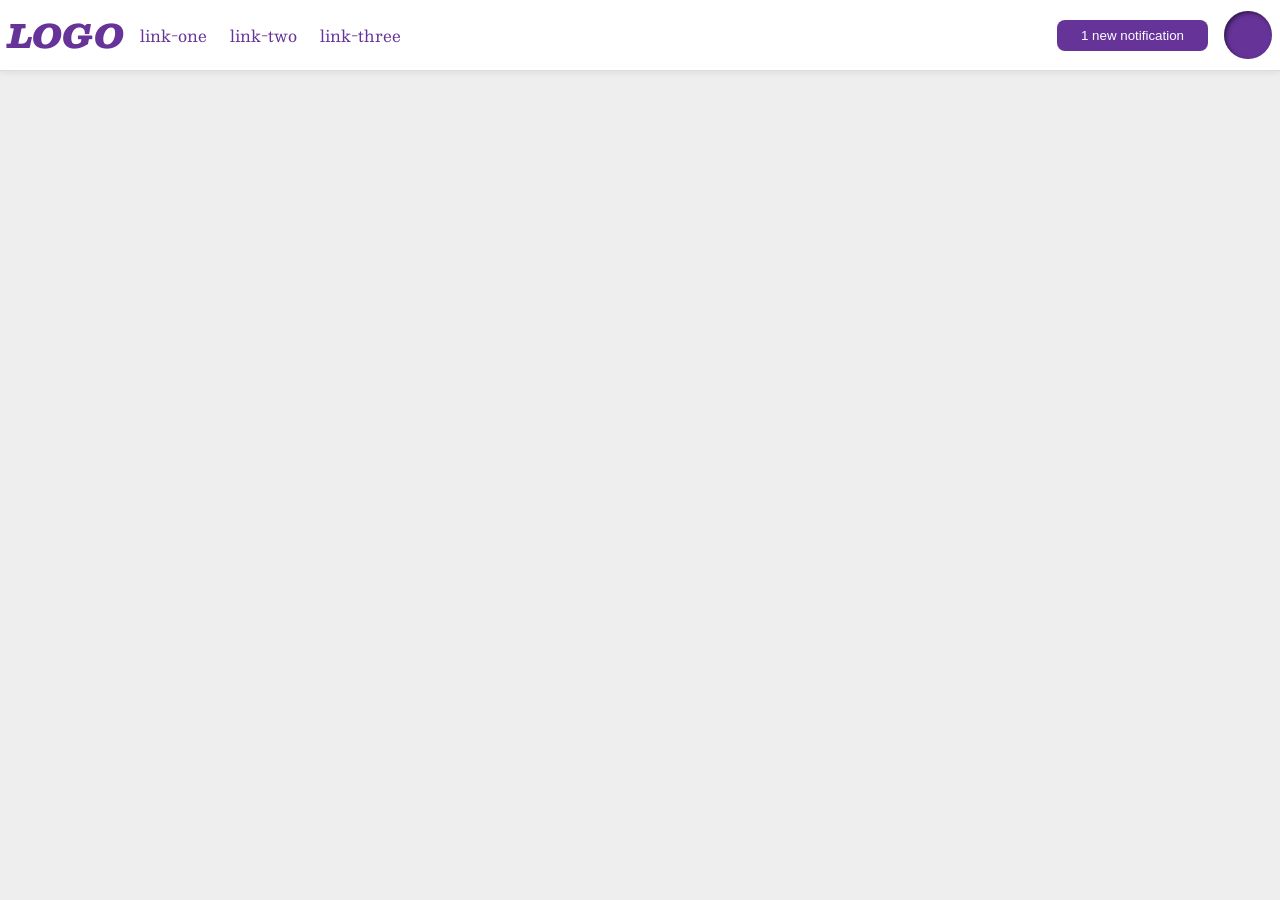
<file: foundations/flex/03-flex-header-2/index.html>
<!DOCTYPE html>
<html lang="en">
  <head>
    <meta charset="UTF-8">
    <meta http-equiv="X-UA-Compatible" content="IE=edge">
    <meta name="viewport" content="width=device-width, initial-scale=1.0">
    <title>Flex Header 2</title>
    <link rel="stylesheet" href="style.css">
  </head>
  <body>
    <div class="header">
      <div class="left-group">

      <div class="logo">
        LOGO
      </div>
      <ul class="links">
        <li><a href="https://google.com">link-one</a></li>
        <li><a href="https://google.com">link-two</a></li>
        <li><a href="https://google.com">link-three</a></li>
      </ul></div>
      <div class="right-group">
      <button class="notifications">
        1 new notification
      </button>
      <div class="profile-image"></div>
    </div>
  </body>
</html>
</file>
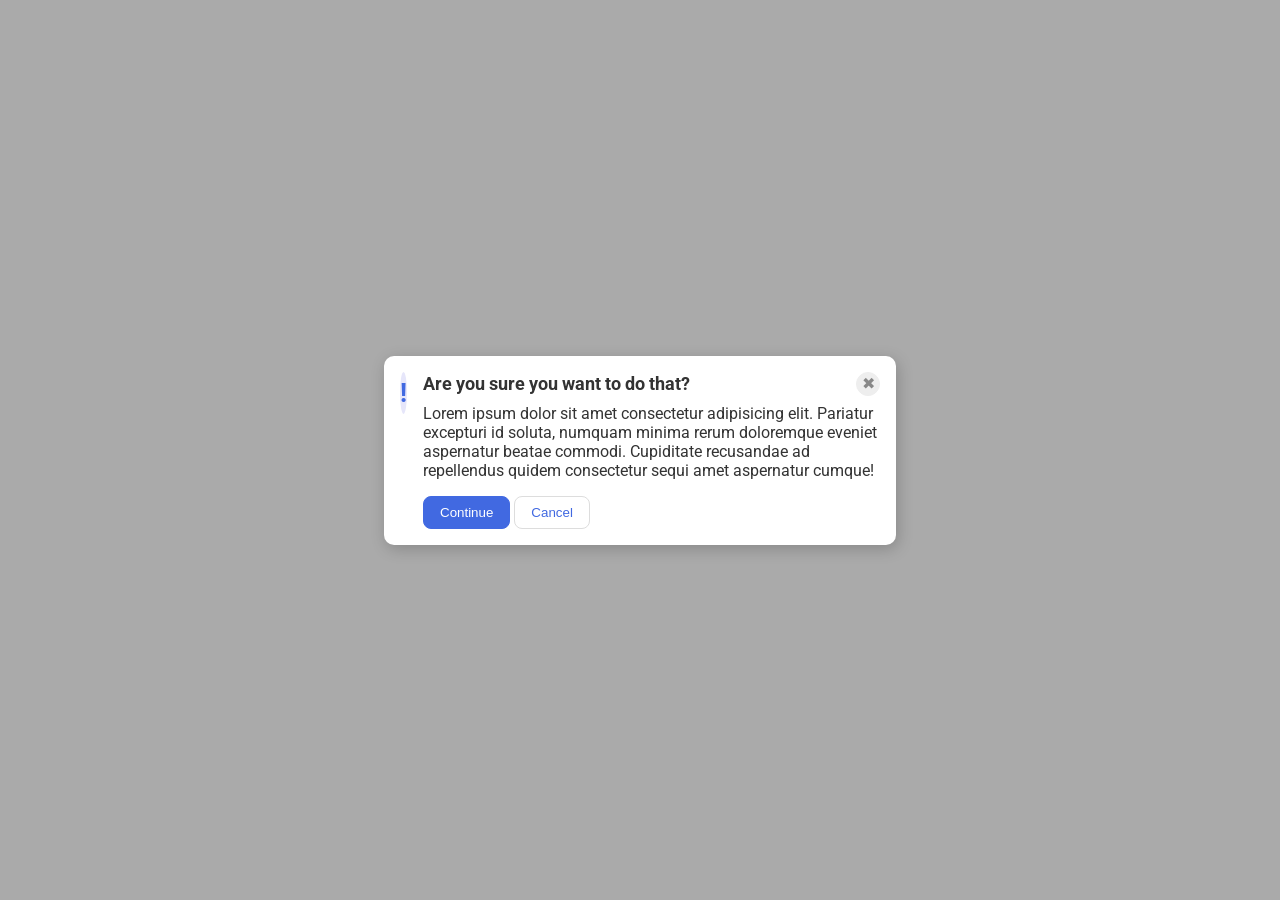
<file: foundations/flex/05-flex-modal/index.html>
<!DOCTYPE html>
<html lang="en">
  <head>
    <meta charset="UTF-8">
    <meta http-equiv="X-UA-Compatible" content="IE=edge">
    <meta name="viewport" content="width=device-width, initial-scale=1.0">
    <link rel="stylesheet" href="style.css">
    <title>Modal</title>
  </head>
  <body>
    <div class="modal">
      <div class="icon">!</div>
       <!-- additional container used here -->
      <div class="container">
      <div class="header">Are you sure you want to do that?
      <button class="close-button">✖</button>
    </div>
      <div class="text">Lorem ipsum dolor sit amet consectetur adipisicing elit. Pariatur excepturi id soluta, numquam minima rerum doloremque eveniet aspernatur beatae commodi. Cupiditate recusandae ad repellendus quidem consectetur sequi amet aspernatur cumque!</div>
      <button class="continue">Continue</button>
      <button class="cancel">Cancel</button>
    </div>
  </div>
  </body>
</html>
</file>
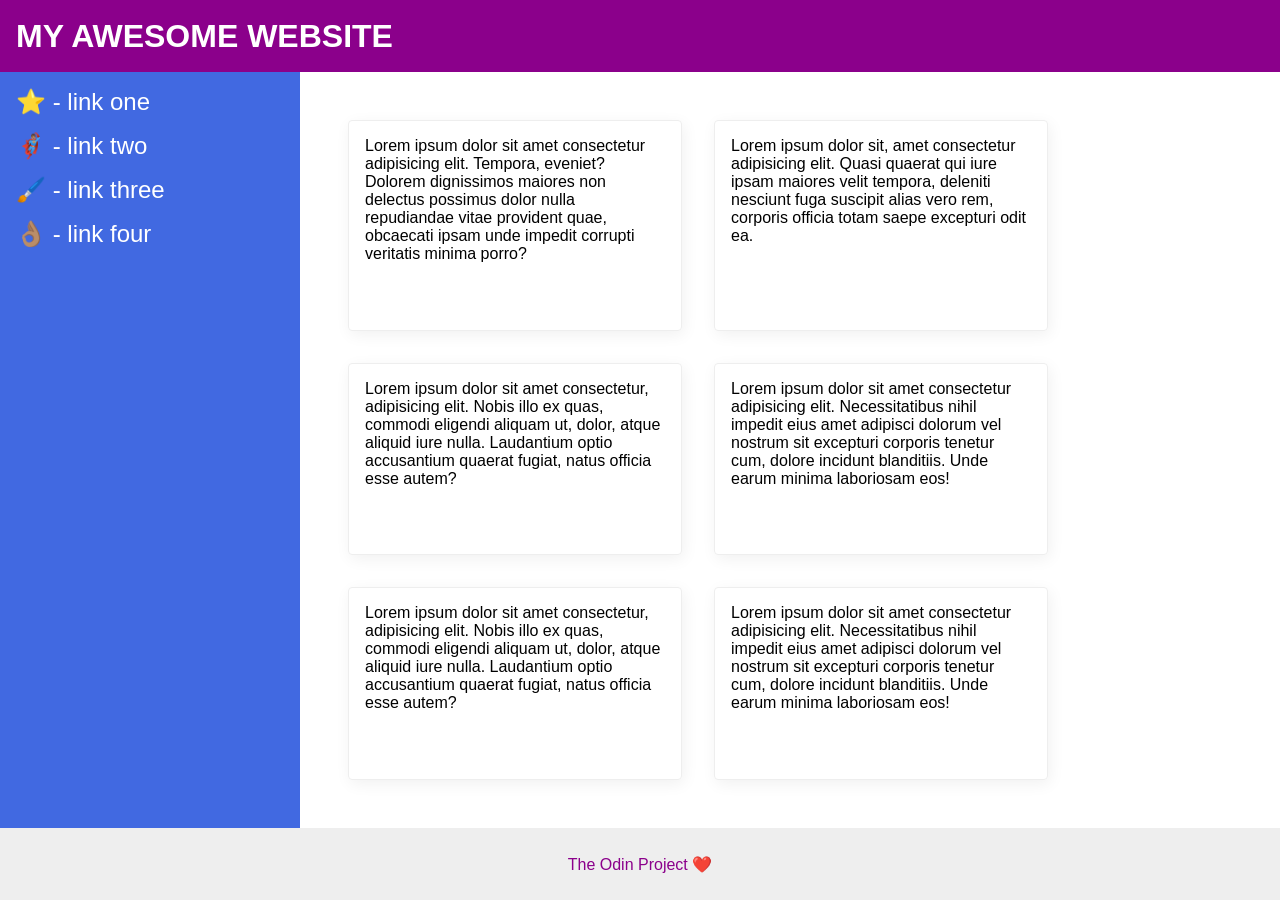
<file: foundations/flex/07-flex-layout-2/index.html>
<!DOCTYPE html>
<html lang="en">
  <head>
    <meta charset="UTF-8">
    <meta http-equiv="X-UA-Compatible" content="IE=edge">
    <meta name="viewport" content="width=device-width, initial-scale=1.0">
    <title>The Holy Grail</title>
    <link rel="stylesheet" href="style.css">
  </head>
  <body>
    <div class="header">
      MY AWESOME WEBSITE
    </div>

    <div class="middle">
    
    <div class="sidebar">
      <ul>
        <li><a href="#">⭐ - link one</a></li>
        <li><a href="#">🦸🏽‍♂️ - link two</a></li>
        <li><a href="#">🖌️ - link three</a></li>
        <li><a href="#">👌🏽 - link four</a></li>
      </ul>
    </div>

    <div class="cards-container">

    <div class="card">Lorem ipsum dolor sit amet consectetur adipisicing elit. Tempora, eveniet? Dolorem dignissimos maiores non delectus possimus dolor nulla repudiandae vitae provident quae, obcaecati ipsam unde impedit corrupti veritatis minima porro?</div>
    <div class="card">Lorem ipsum dolor sit, amet consectetur adipisicing elit. Quasi quaerat qui iure ipsam maiores velit tempora, deleniti nesciunt fuga suscipit alias vero rem, corporis officia totam saepe excepturi odit ea.</div>
    <div class="card">Lorem ipsum dolor sit amet consectetur, adipisicing elit. Nobis illo ex quas, commodi eligendi aliquam ut, dolor, atque aliquid iure nulla. Laudantium optio accusantium quaerat fugiat, natus officia esse autem?</div>
    <div class="card">Lorem ipsum dolor sit amet consectetur adipisicing elit. Necessitatibus nihil impedit eius amet adipisci dolorum vel nostrum sit excepturi corporis tenetur cum, dolore incidunt blanditiis. Unde earum minima laboriosam eos!</div>
    <div class="card">Lorem ipsum dolor sit amet consectetur, adipisicing elit. Nobis illo ex quas, commodi eligendi aliquam ut, dolor, atque aliquid iure nulla. Laudantium optio accusantium quaerat fugiat, natus officia esse autem?</div>
    <div class="card">Lorem ipsum dolor sit amet consectetur adipisicing elit. Necessitatibus nihil impedit eius amet adipisci dolorum vel nostrum sit excepturi corporis tenetur cum, dolore incidunt blanditiis. Unde earum minima laboriosam eos!</div>
    
  </div>
  </div>

    <div class="footer">
      The Odin Project ❤️
    </div>
  </body>
</html>
</file>
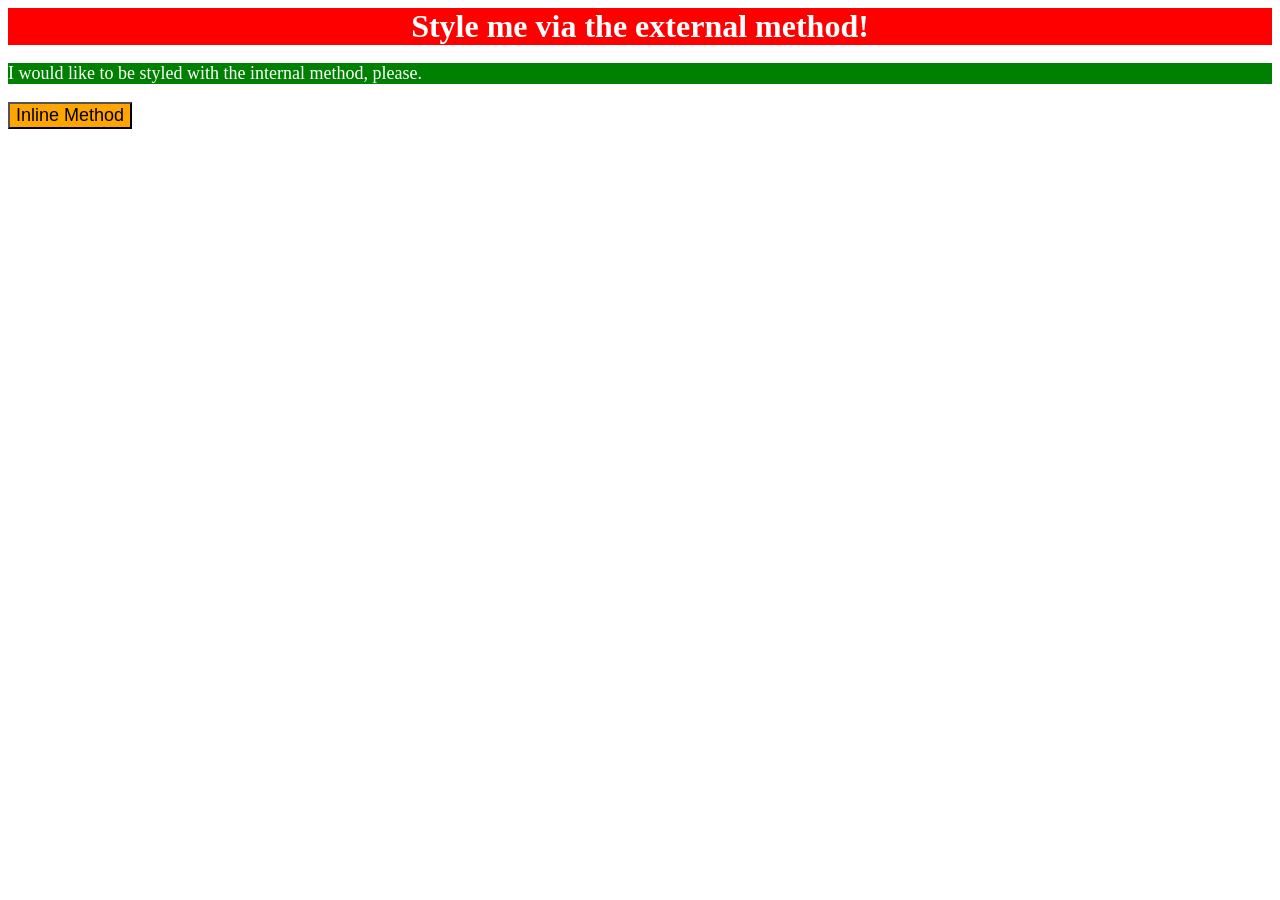
<file: foundations/intro-to-css/01-css-methods/index.html>
<!DOCTYPE html>
<html lang="en">
  <head>
    <meta charset="UTF-8">
    <meta http-equiv="X-UA-Compatible" content="IE=edge">
    <meta name="viewport" content="width=device-width, initial-scale=1.0">
    <title>Methods for Adding CSS</title>

    <link rel="stylesheet" href="styles.css">

    <style>
  p {
    background-color: green;
    color: white;
    font-size: 18px;
  }
</style>

  </head>
  <body>
    <div>Style me via the external method!</div>
    <p>I would like to be styled with the internal method, please.</p>

    <button style="background-color: orange; font-size: 18px;">Inline Method</button>
  </body>
</html>
</file>
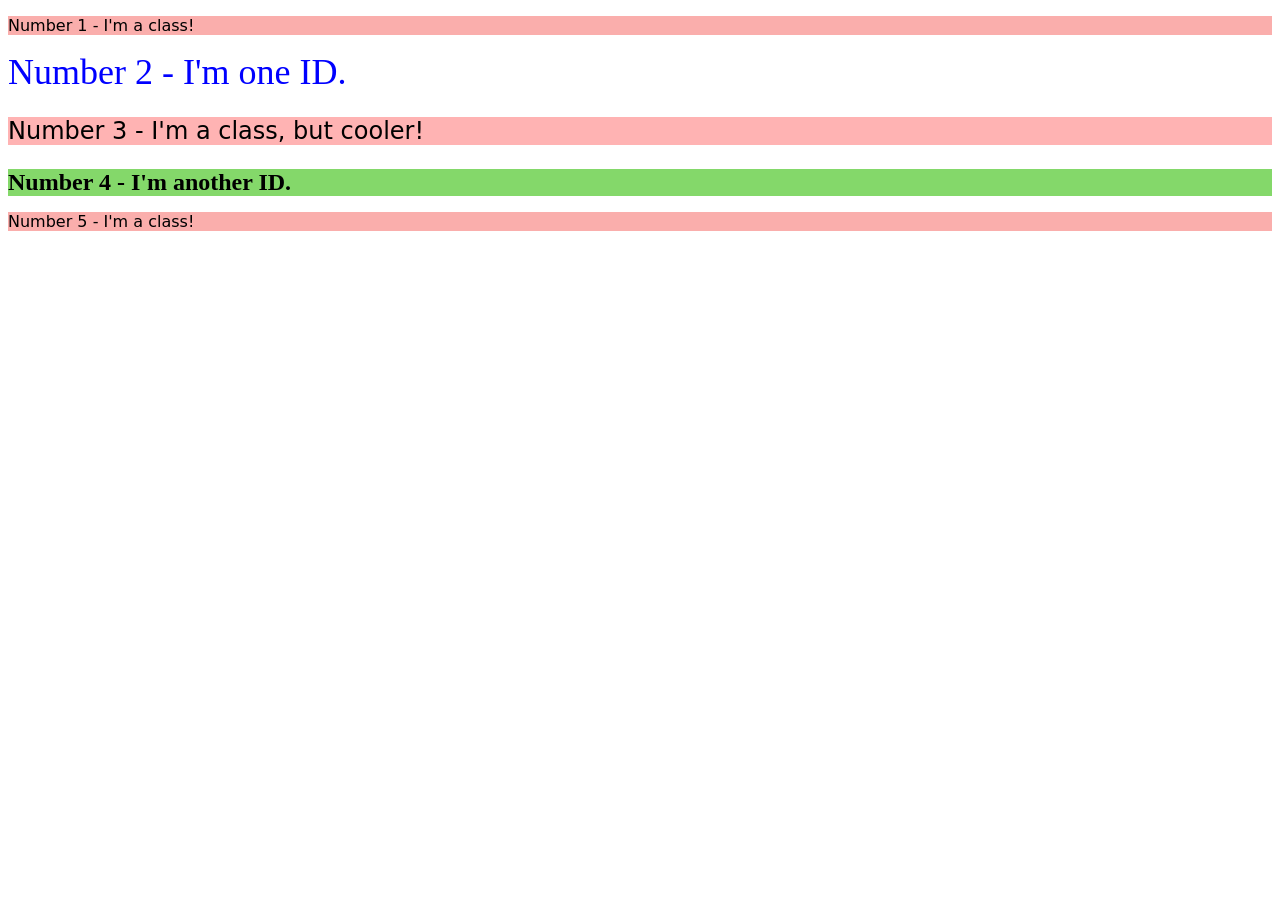
<file: foundations/intro-to-css/02-class-id-selectors/index.html>
<!DOCTYPE html>
<html lang="en">
  <head>
    <meta charset="UTF-8">
    <meta http-equiv="X-UA-Compatible" content="IE=edge">
    <meta name="viewport" content="width=device-width, initial-scale=1.0">
    <title>Class and ID Selectors</title>
    <link rel="stylesheet" href="style.css">
  </head>
  <body>
  
    <p class="odd">Number 1 - I'm a class!</p>
    <div id="two">Number 2 - I'm one ID.</div>
    <p class="odd large">Number 3 - I'm a class, but cooler!</p>
    <div id="four">Number 4 - I'm another ID.</div>
    <p class="odd">Number 5 - I'm a class!</p>
  </body>
 
</html>
</file>
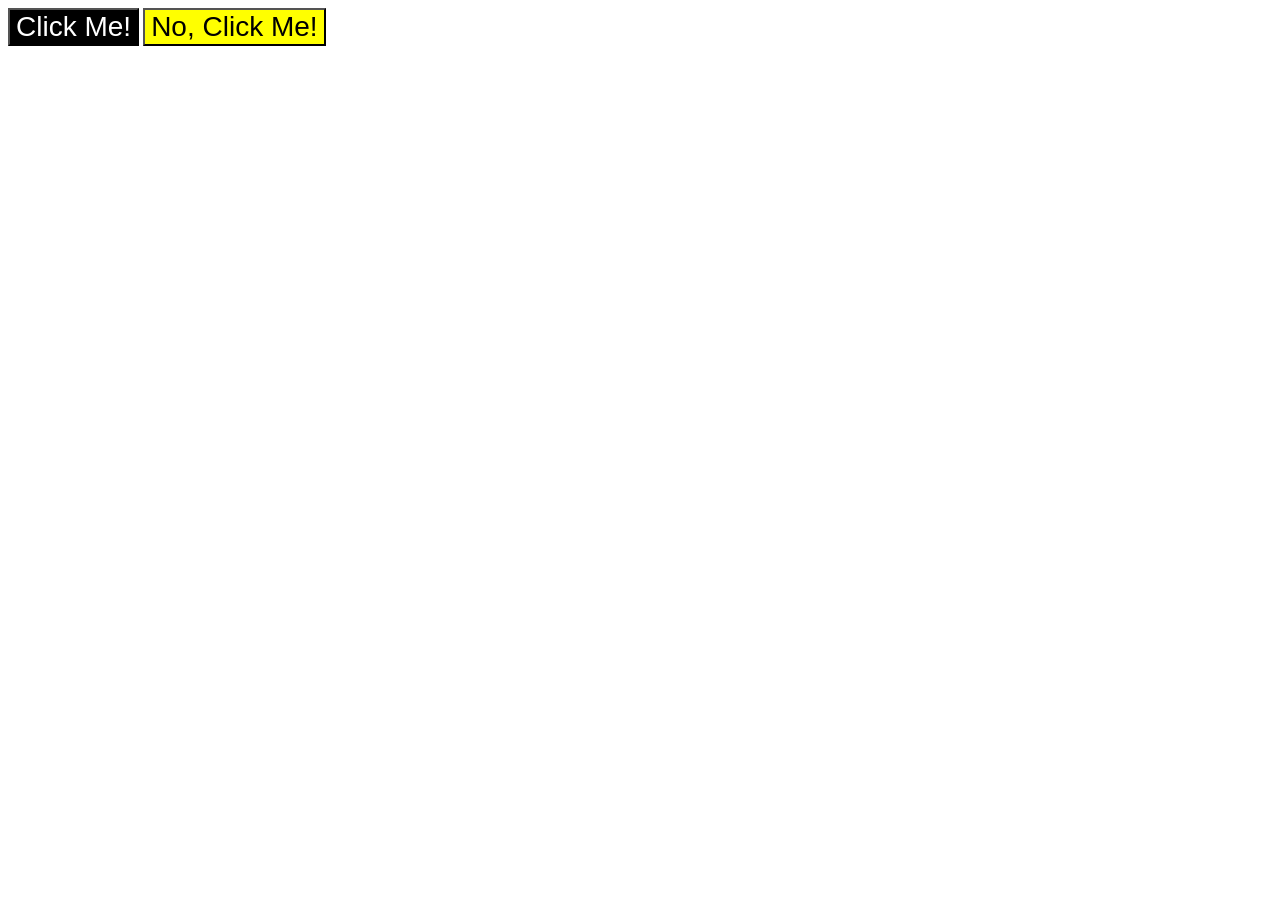
<file: foundations/intro-to-css/03-grouping-selectors/index.html>
<!DOCTYPE html>
<html lang="en">
  <head>
    <meta charset="UTF-8">
    <meta http-equiv="X-UA-Compatible" content="IE=edge">
    <meta name="viewport" content="width=device-width, initial-scale=1.0">
    <title>Grouping Selectors</title>
    <link rel="stylesheet" href="style.css">
  </head>
  <body>
    <button class="clickme">Click Me!</button>
    <button class="noclickme">No, Click Me!</button>
  </body>
</html>
</file>
<file: foundations/flex/03-flex-header-2/style.css>
/* this is some magical font-importing.  
you'll learn about it later. */
@import url('https://fonts.googleapis.com/css2?family=Besley:ital,wght@0,400;1,900&display=swap');

body {
  margin: 0;
  background: #eee;
  font-family: Besley, serif;
}

.header {
  background: white;
  border-bottom: 1px solid #ddd;
  box-shadow: 0 0 8px rgba(0,0,0,.1);
  display: flex;
  padding: 8px;
  justify-content: space-between;
  align-items: center;
  gap: 16px;




}

/* Container for left side (logo + links) - ADD THIS NEW RULE */
.left-group {
  display: flex;
 align-items: center;
gap: 16px;
}

/* Container for right side (button + profile) - ADD THIS NEW RULE */
.right-group {
  display: flex;
  align-items: center;
  gap: 16px;
}


.profile-image {
  background: rebeccapurple;
  box-shadow: inset 2px 2px 4px rgba(0,0,0,.5);
  border-radius: 50%;
  width: 48px;
  height: 48px;
}

.logo {
  color: rebeccapurple;
  font-size: 32px;
  font-weight: 900;
  font-style: italic;
}

button {
  border: none;
  border-radius: 8px;
  background: rebeccapurple;
  color: white;
  padding: 8px 24px;
}

a {
  /* this removes the line under our links */
  text-decoration: none;
  color: rebeccapurple;
}

ul {
  list-style-type: none;
  display: flex;
  gap: 23px;
  margin: 0px;
  padding: 0px;
  
  
}
</file>
<file: foundations/flex/05-flex-modal/style.css>
@import url('https://fonts.googleapis.com/css2?family=Roboto:wght@400;700&display=swap');

html, body {
  height: 100%;
}

body {
  font-family: Roboto, sans-serif;
  margin: 0;
  background: #aaa;
  color: #333;
  /* I'll give you this one for free lol */
  display: flex;
  align-items: center;
  justify-content: center;
}

.modal {
  background: white;
  width: 480px;
  border-radius: 10px;
  box-shadow: 2px 4px 16px rgba(0,0,0,.2);
  display: flex;
  gap: 16px;
  padding: 16px;

}

.icon {
  color: royalblue;
  font-size: 26px;
  font-weight: 700;
  background: lavender;
  width: 42px;
  height: 42px;
  border-radius: 50%;
  display: flex;
  align-items: center;
  justify-content: center;
  flex: 0;
}

.header {
  display: flex;
  align-items: center;
  justify-content: space-between;
  font-size: 18px;
  font-weight: 700;
  margin-bottom: 8px;

}

.text {margin-bottom: 16px;

}

.close-button {
  background: #eee;
  border-radius: 50%;
  color: #888;
  font-weight: 400;
  font-size: 16px;
  height: 24px;
  width: 24px;
  display: flex;
  align-items: center;
  justify-content: center;
  border: 1px solid #eee;
  padding: 0;
}

button {
  cursor: pointer;
  padding: 8px 16px;
  border-radius: 8px;
}

button.continue {
  background: royalblue;
  border: 1px solid royalblue;
  color: white;
}

button.cancel {
  background: white;
  border: 1px solid #ddd;
  color: royalblue;
}
</file>
<file: foundations/flex/07-flex-layout-2/style.css>
body {
  font-family: -apple-system, BlinkMacSystemFont, 'Segoe UI', Roboto, Oxygen, Ubuntu, Cantarell, 'Open Sans', 'Helvetica Neue', sans-serif;
  margin: 0;
  min-height: 100vh;
  display: flex;
  flex-direction: column;
  

}

.header {
  height: 72px;
  background: darkmagenta;
  color: white;
  font-weight: 900;
  font-size: 32px;
  padding: 0 16px;
  display: flex;
  align-items: center;

  
}

.footer {
  height: 72px;
  background: #eee;
  color: darkmagenta;
  display: flex;
  justify-content: center;
  align-items: center;

}

.sidebar {
  width: 300px;
  background: royalblue;
  box-sizing: border-box;
  padding: 16px;
  flex-shrink: 0;
  
  
  
  
  
}

.card {
  border: 1px solid #eee;
  box-shadow: 2px 4px 16px rgba(0,0,0,.06);
  border-radius: 4px;
  width: 300px;

padding: 16px;

}



ul {
  list-style: none;
  margin: 0;
  padding: 0;

}

li {
  margin-bottom: 16px;
}

a { 
  text-decoration: none;
  color: white;
  font-size: 24px;
}


/* Middle section (sidebar + cards) */
.middle { display: flex;
  flex: 1;

}

.cards-container { display: flex;
  flex-wrap: wrap;
  padding: 48px;
  gap: 32px;
  

}
</file>
<file: foundations/intro-to-css/01-css-methods/styles.css>
div {
    background-color: red;
    color: white;
    font-size: 32px;
    text-align: center;
    font-weight: bold;
}
</file>
<file: foundations/intro-to-css/02-class-id-selectors/style.css>
/* Add CSS Styling */

.odd {
     background-color: rgb(250, 174, 172);
    font-family: Verdana, "DejaVu Sans", sans-serif;
}

#two {
    color: blue;
    font-size: 36px;

}

.large { 
    background-color: rgb(255, 179, 179);
    font-family: Verdana, "dejavu sans", sans-serif;
    font-size: 24px;

}

#four {
    background-color: rgb(132, 216, 106);
    font-size: 24px;
    font-weight: bold;
}
</file>
<file: foundations/intro-to-css/03-grouping-selectors/style.css>
/* Add CSS Styling */
.clickme {

background-color: black;
color: white;


}

.noclickme { 
    background-color: yellow;
}

.clickme , .noclickme {

font-size: 28px;
font-family: Helvetica, 'Times New Roman',sans-serif;

}
</file>
